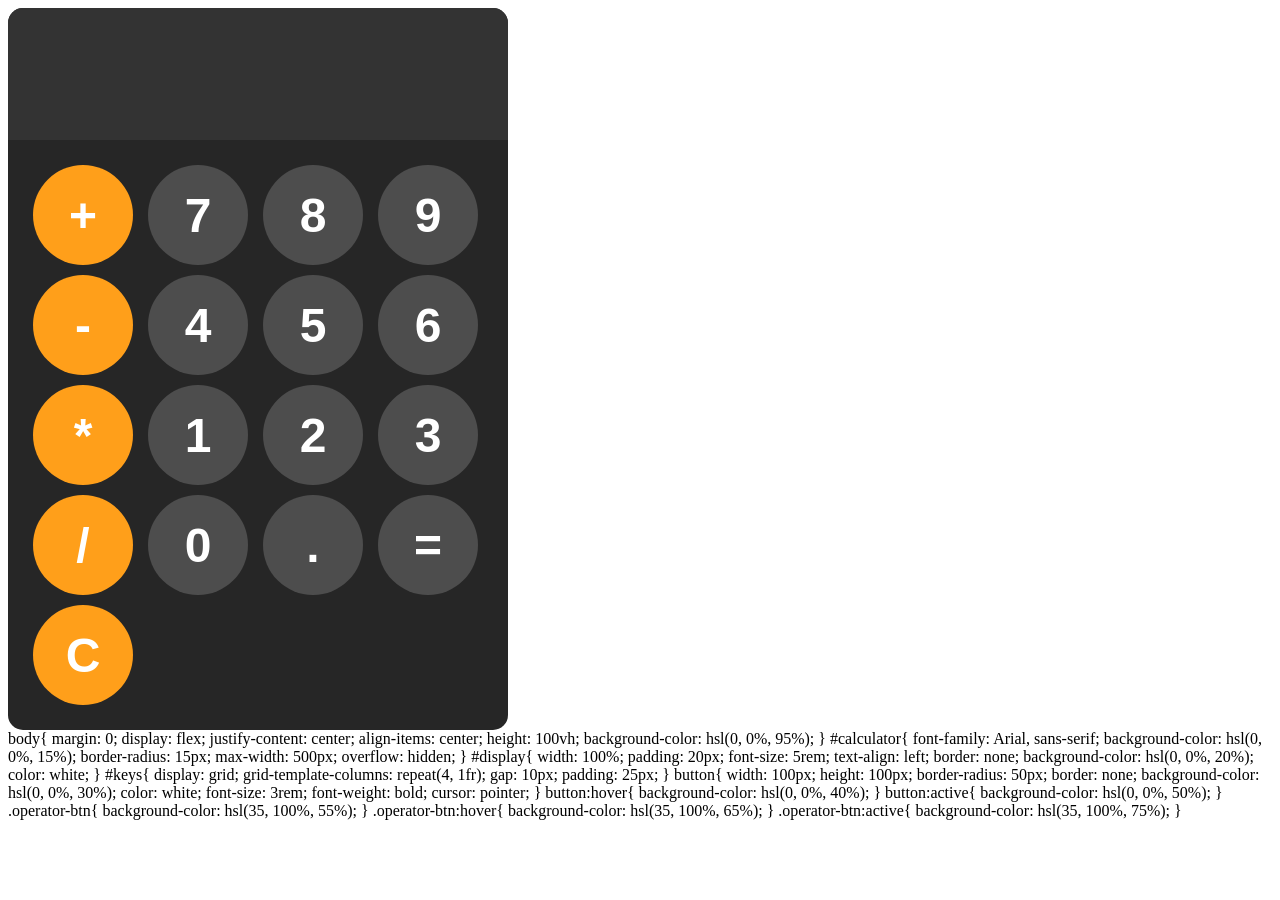
<file: index.html>
<!DOCTYPE html>
<html lang="en">
<head>
    <meta charset="UTF-8">
    <meta name="viewport" content="width=device-width, initial-scale=1.0">
    <title>Document</title>
    <link rel="stylesheet" href="styles.css">
</head>
<body>

    <div id="calculator">
        <input id="display" readonly>
        <div id="keys">
            <button onclick="appendToDisplay('+')" class="operator-btn">+</button>
            <button onclick="appendToDisplay('7')">7</button>
            <button onclick="appendToDisplay('8')">8</button>
            <button onclick="appendToDisplay('9')">9</button>
            <button onclick="appendToDisplay('-')" class="operator-btn">-</button>
            <button onclick="appendToDisplay('4')">4</button>
            <button onclick="appendToDisplay('5')">5</button>
            <button onclick="appendToDisplay('6')">6</button>
            <button onclick="appendToDisplay('*')" class="operator-btn">*</button>
            <button onclick="appendToDisplay('1')">1</button>
            <button onclick="appendToDisplay('2')">2</button>
            <button onclick="appendToDisplay('3')">3</button>
            <button onclick="appendToDisplay('/')" class="operator-btn">/</button>
            <button onclick="appendToDisplay('0')">0</button>
            <button onclick="appendToDisplay('.')">.</button>
            <button onclick="calculate()">=</button>
            <button onclick="clearDisplay()" class="operator-btn">C</button>
        </div>
    </div>

    <script src="index.js"></script>
</body>
</html>

body{
    margin: 0;
    display: flex;
    justify-content: center;
    align-items: center;
    height: 100vh;
    background-color: hsl(0, 0%, 95%);
}
#calculator{
    font-family: Arial, sans-serif;
    background-color: hsl(0, 0%, 15%);
    border-radius: 15px;
    max-width: 500px;
    overflow: hidden;
}
#display{
    width: 100%;
    padding: 20px;
    font-size: 5rem;
    text-align: left;
    border: none;
    background-color: hsl(0, 0%, 20%);
    color: white;
}
#keys{
    display: grid;
    grid-template-columns: repeat(4, 1fr);
    gap: 10px;
    padding: 25px;
}
button{
    width: 100px;
    height: 100px;
    border-radius: 50px;
    border: none;
    background-color: hsl(0, 0%, 30%);
    color: white;
    font-size: 3rem;
    font-weight: bold;
    cursor: pointer;
}
button:hover{
    background-color: hsl(0, 0%, 40%);
}
button:active{
    background-color: hsl(0, 0%, 50%);
}
.operator-btn{
    background-color: hsl(35, 100%, 55%);
}
.operator-btn:hover{
    background-color: hsl(35, 100%, 65%);
}
.operator-btn:active{
    background-color: hsl(35, 100%, 75%);
}
</file>
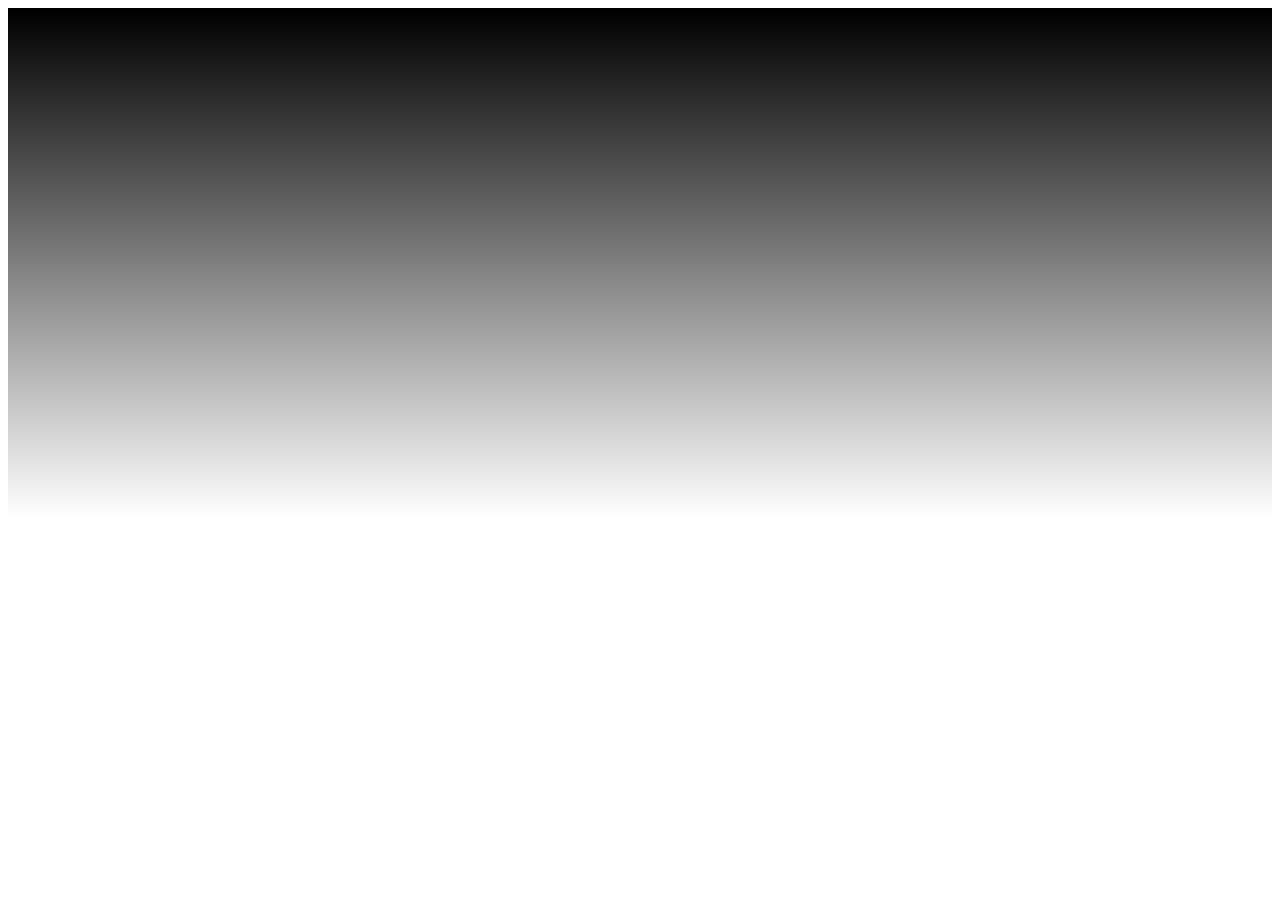
<file: control_style.html>
<!DOCTYPE html>
<html>
<head> 
    <title>Document Object Model</title> 
    <script> 
	    // 이벤트를 연결합니다. 
        window.onload = function () { 
            // 문서 객체를 추가합니다. 
            let output = ''; 
            for (let i = 0; i < 256; i++) { 
                output += '<div></div>';
            } 
            document.body.innerHTML = output; 
            // 문서 객체를 선택합니다. 
            let divs = document.querySelectorAll('div'); 
            for (let i = 0; i < divs.length; i++) { 
                // 변수를 선언합니다.
                let div = divs[i]; 
                // 스타일을 적용합니다. 
                div.style.height = '2px'; 
                div.style.background = 'rgb(' + i + ',' + i + ',' + i + ')';
                }
            };
    </script> 
</head>
<body> 
    <h1>Process - 1</h1> 
    <h2>Process - 2</h2>
</body>
</html>
</file>
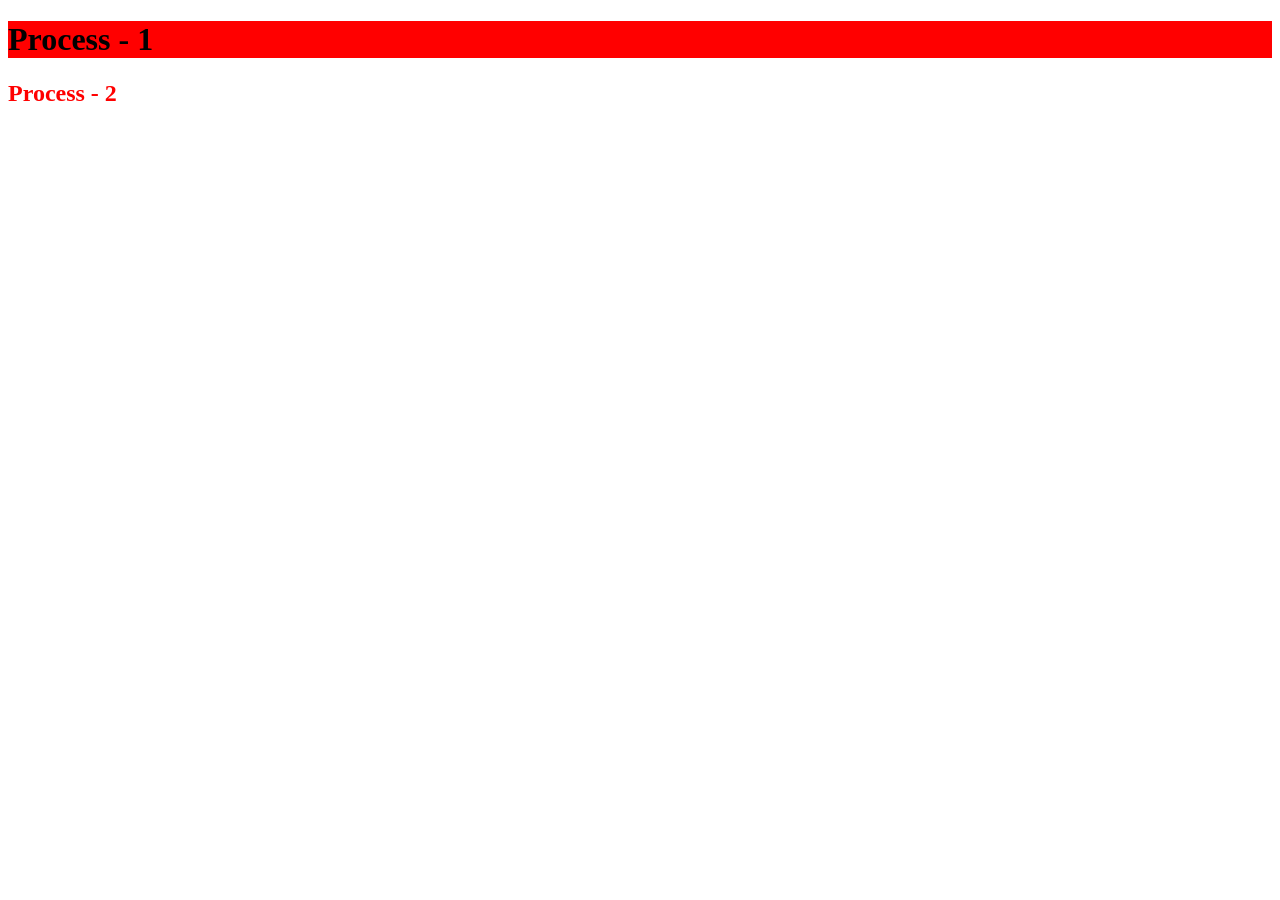
<file: dom_event.html>
<!DOCTYPE html>
<html>
<head> 
    <title>Document Object Model</title> 
    <script> 
        window.onload = function () { 
            // h1 태그의 배경 색상을 변경합니다. 
            document.querySelector('h1').style.backgroundColor = 'red'; 
            // h2 태그의 글자 색상을 변경합니다. 
            document.querySelector('h2').style.color = 'red'; 
        }; 
    </script>
</head>
<body> 
    <h1>Process - 1</h1> 
    <h2>Process - 2</h2>
</body>
</html>


<!-- <!DOCTYPE html>
<html>
<head> 
     <title>Document Object Model</title>
</head>
<body> 
    <h1>Process - 1</h1> 
    <h2>Process - 2</h2> 
    <script> 
        // h1 태그의 배경 색상을 변경함
        document.querySelector('h1').style.backgroundColor = 'red';
        // h2 태그의 글자 색상을 변경함
        document.querySelector('h2').style.color = 'red';
    </script>
</body>
</html>  -->
</file>
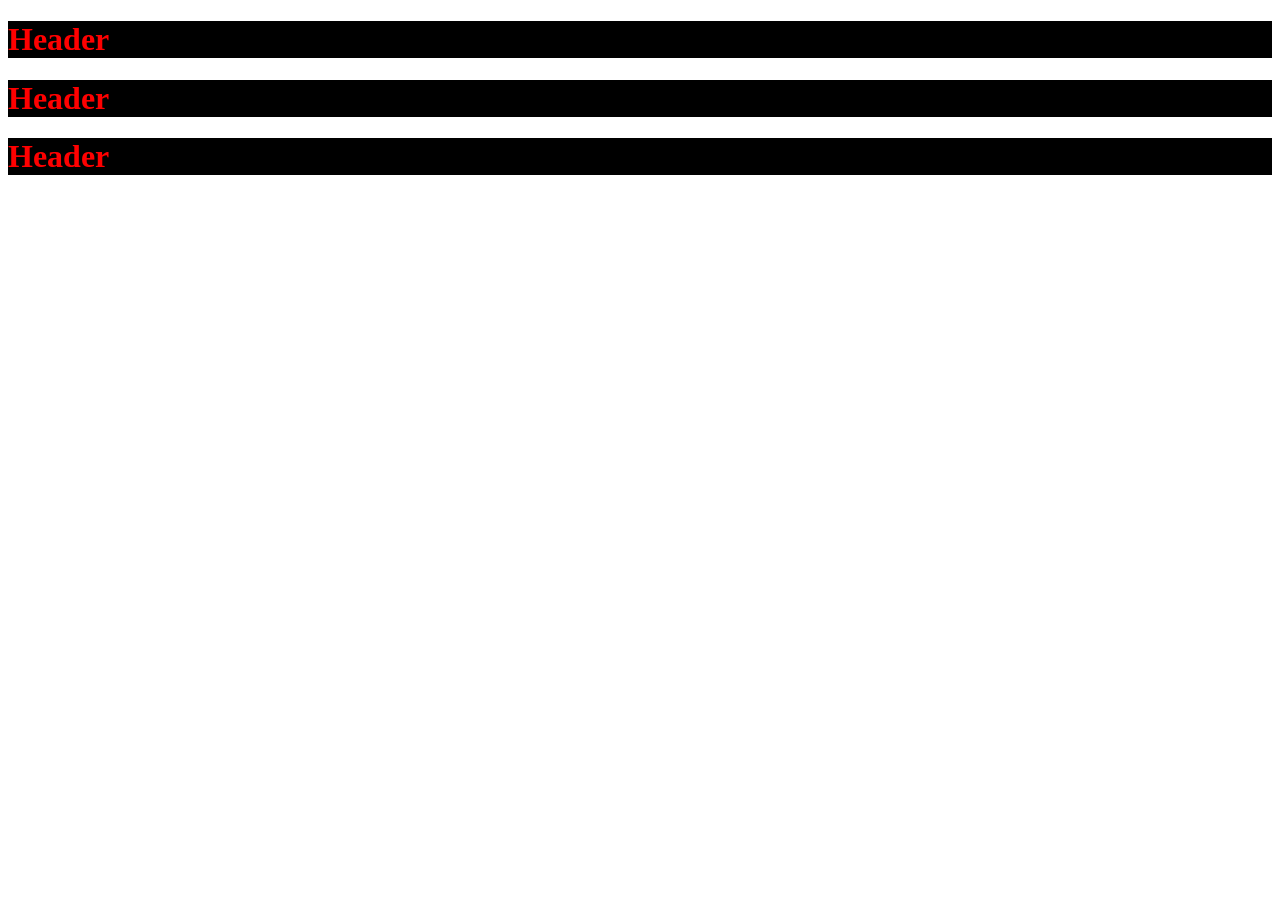
<file: jquery_select.html>
<!DOCTYPE html>
<html>
<head> 
    <title>Document Object Model</title> 
    <script src="https://code.jquery.com/jquery-3.6.4.js"></script> 
    <script> 
        // 이벤트를 연결합니다. 
        $(document).ready(function () { 
            // 스타일 속성을 변경합니다. 
            $('h1').css('color', 'red'); 
            $('h1').css('background', 'black'); 
        }); 
    </script>
</head>
<body> 
    <h1>Header</h1> 
    <h1>Header</h1> 
    <h1>Header</h1>
</body>
</html>
</file>
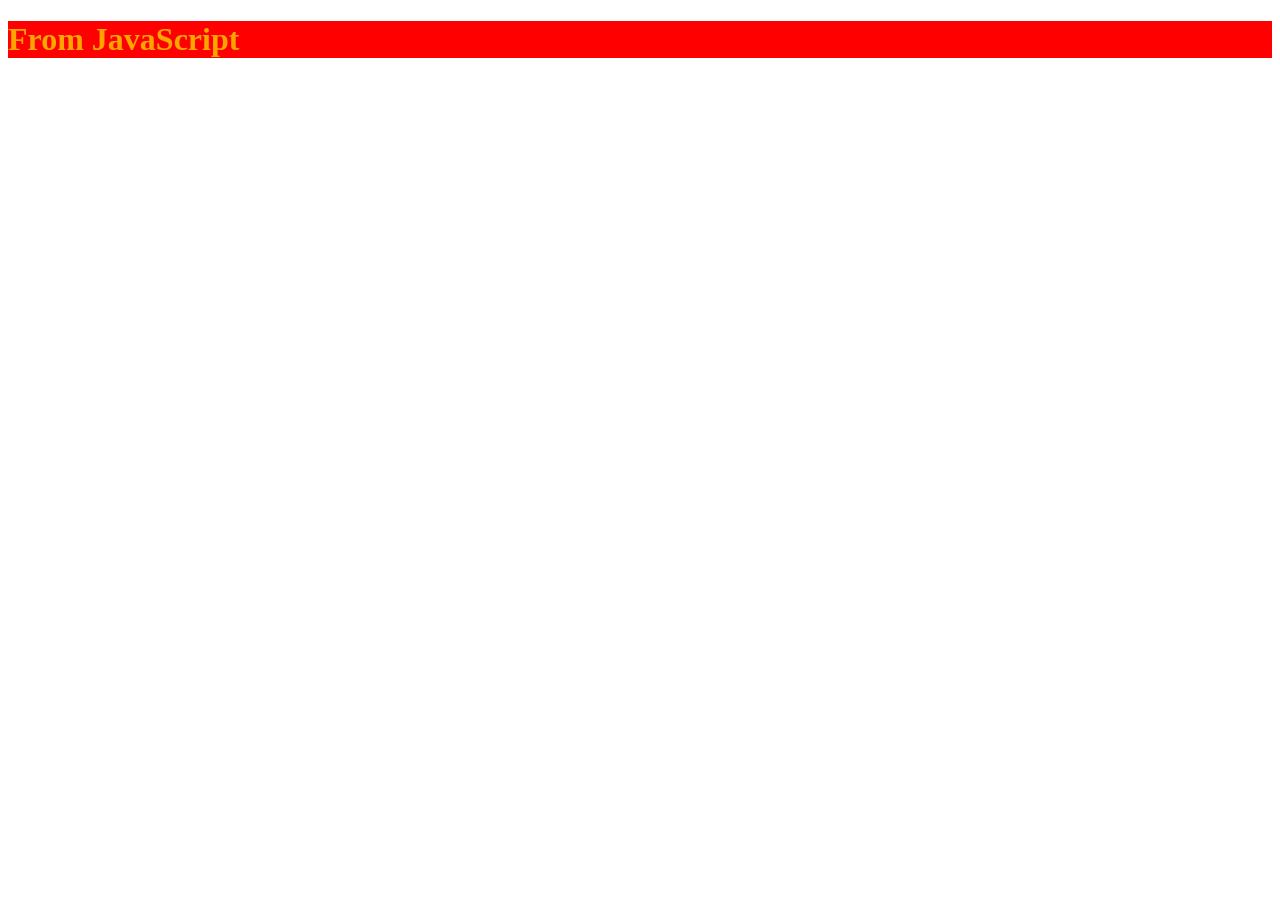
<file: select.id.html>
<!DOCTYPE html>
<html>
<head> 
    <title>Document Object Model</title> 
    <script> 
        // 이벤트를 연결합니다. 
        window.onload = function () { 
            // 문서 객체를 선택합니다. 
            let header = document.getElementById('header'); 
            // 문서 객체를 조작합니다. 
            header.style.color = 'orange'; 
            header.style.background = 'red'; 
            header.innerHTML = 'From JavaScript'; 
        }; 
     </script>
</head>
<body> 
	<h1 id="header">Header</h1>
</body>
</html>
</file>
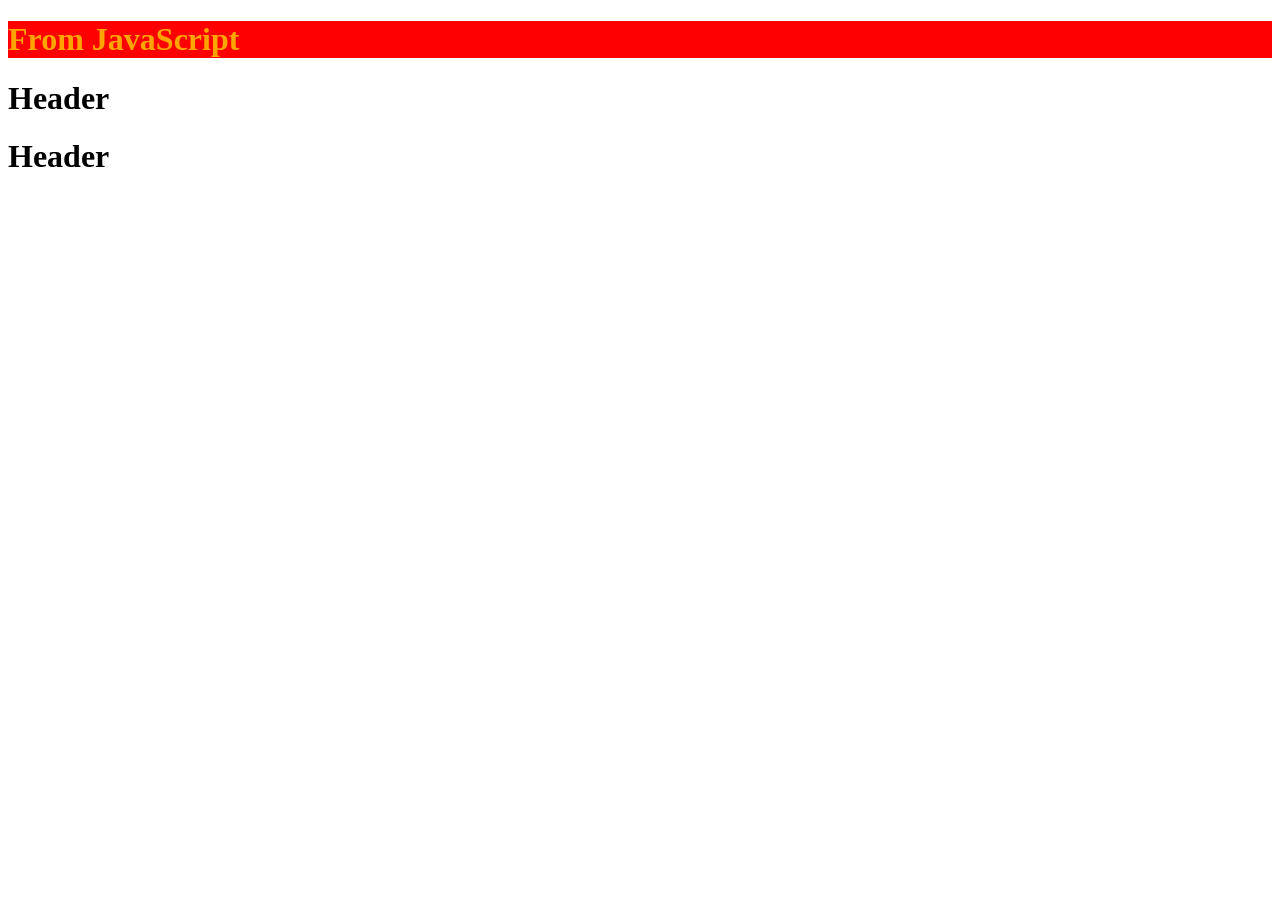
<file: select.query.html>
<!DOCTYPE html>
<html>
<head> 
    <title>Document Object Model</title> 
    <script> 
        // 이벤트를 연결합니다. 
        window.onload = function () { 
            // 문서 객체를 선택합니다. 
            let header = document.querySelector('h1');
 
            // 문서 객체를 조작합니다. 
            header.style.color = 'orange'; 
            header.style.background = 'red'; 
            header.innerHTML = 'From JavaScript'; 
        }; 
    </script>
</head>
<body> 
    <h1>Header</h1> 
    <h1>Header</h1> 
    <h1>Header</h1>
</body>
</html>
</file>
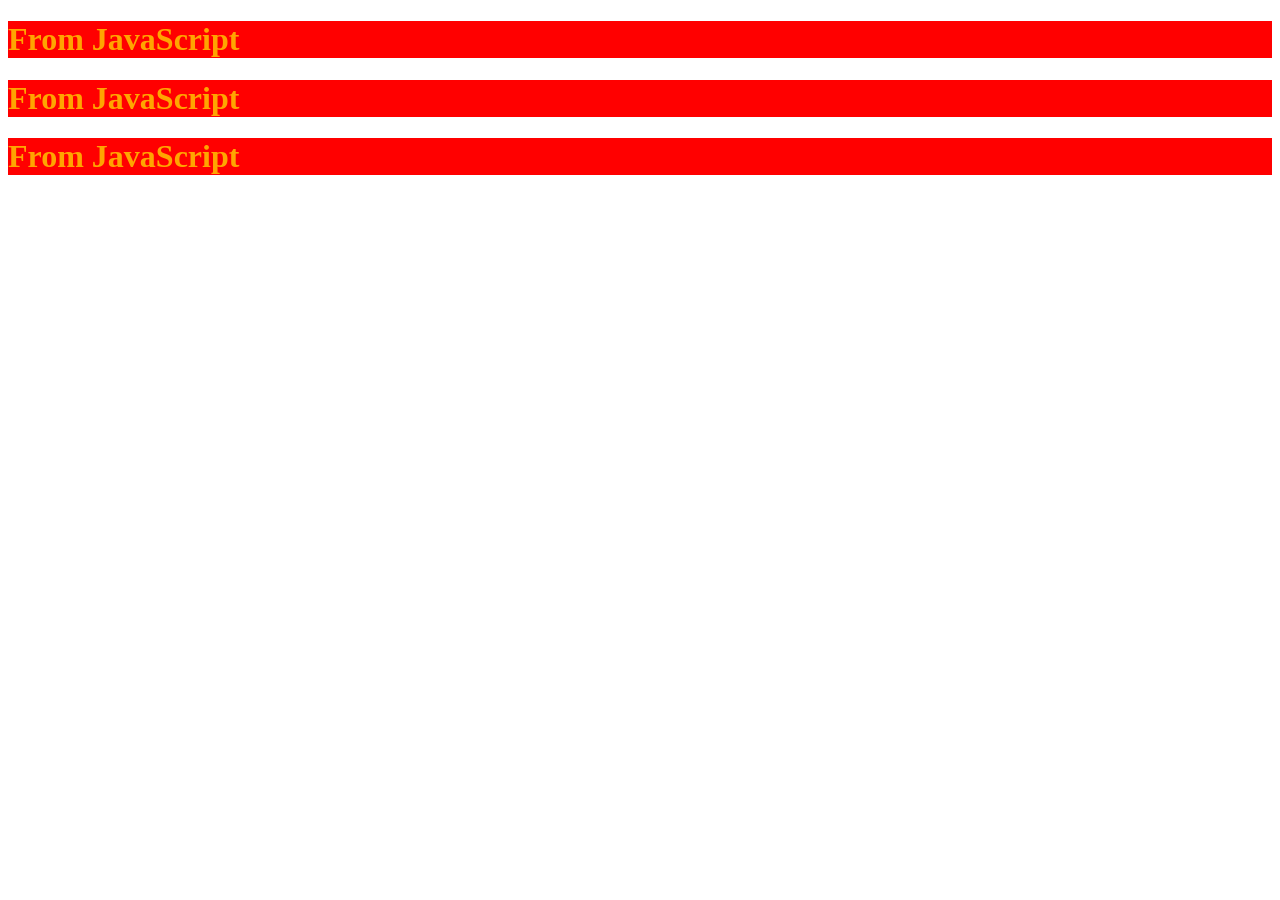
<file: select_all.html>
<!DOCTYPE html>
<html>
<head> 
    <title>Document Object Model</title> 
    <script> 
        // 이벤트를 연결합니다. 
        window.onload = function () { 
            // 문서 객체를 선택합니다. 
            let headers = document.querySelectorAll('h1'); 

            for (let i = 0; i < headers.length; i++) { 
                // 변수를 선언합니다. 
                let header = headers[i]; 
                // 문서 객체를 조작합니다. 
                header.style.color = 'orange'; 
                header.style.background = 'red'; 
                header.innerHTML = 'From JavaScript'; 
            } 
        }; 
    </script>
</head>
<body> 
    <h1>Header</h1> 
    <h1>Header</h1> 
    <h1>Header</h1>
</body>
</html>
</file>
<file: styles.css>
#calculator {
    font-family: Arial, sans-serif;
    background-color: hsl(0, 0%, 15%);
    border-radius: 15px;
    max-width: 500px;
    overflow: hidden;
}

#display {
    width: 100%;
    padding: 20px;
    font-size: 5rem;
    text-align: left;
    border: none;
    background-color: hsl(0, 0%, 20%);
    color: white;
}

#keys {
    display: grid;
    grid-template-columns: repeat(4, 1fr);
    gap: 10px;
    padding: 25px;
}

button {
    width: 100px;
    height: 100px;
    border-radius: 50px;
    border: none;
    background-color: hsl(0, 0%, 30%);
    color: white;
    font-size: 3rem;
    font-weight: bold;
    cursor: pointer;
}

button:hover { background-color: hsl(0, 0%, 40%); }
button:active { background-color: hsl(0, 0%, 50%); }

.operator-btn { background-color: hsl(35, 100%, 55%); }
.operator-btn:hover { background-color: hsl(35, 100%, 65%); }
.operator-btn:active { background-color: hsl(35, 100%, 75%); }
</file>
